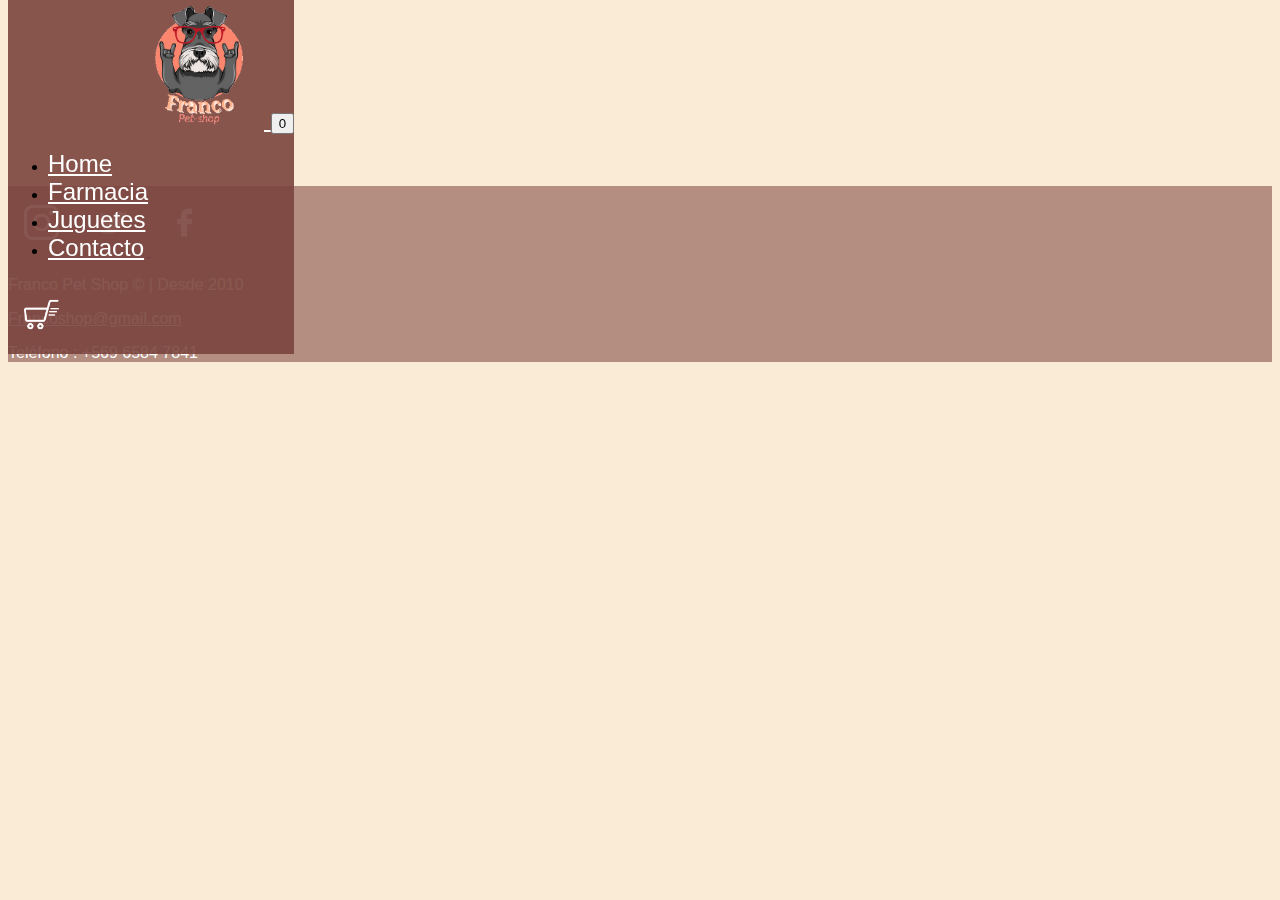
<file: carrito.html>
<!DOCTYPE html>
<html lang="en">

<head>
  <meta charset="UTF-8">
  <meta http-equiv="X-UA-Compatible" content="IE=edge">
  <meta name="viewport" content="width=device-width, initial-scale=1.0">
  <title>Pet-Shop Franco || Checkout</title>
  <link rel="shortcut icon" href="./assets/favicon.ico" type="image/x-icon">
  <link href="https://cdn.jsdelivr.net/npm/bootstrap@5.1.3/dist/css/bootstrap.min.css" rel="stylesheet"
    integrity="sha384-1BmE4kWBq78iYhFldvKuhfTAU6auU8tT94WrHftjDbrCEXSU1oBoqyl2QvZ6jIW3" crossorigin="anonymous">
  <link rel="stylesheet" href="./styles/custom.css">
</head>

<body>
  <header>

    <nav class="navbar navbar-expand-lg navbar-light w-100">
      <div class="container-fluid">
        <a class="navbar-brand" href="#"> <img id="logo" width=200 src="./assets/logo.png" alt="Logo"> </a>
        <button class="navbar-toggler" type="button" data-bs-toggle="collapse" data-bs-target="#navbarNav"
          aria-controls="navbarNav" aria-expanded="false" aria-label="Toggle navigation">
          <span class="badge bg-secondary">0</span>
        </button>
        <div class="collapse navbar-collapse" id="navbarNav">
          <ul class="navbar-nav">
            <li class="nav-item me-5">
              <a class="nav-link" aria-current="page" href="./index.html">Home</a>
            </li>
            <li class="nav-item me-5">
              <a class="nav-link" href="./farmacia.html">Farmacia</a>
            </li>
            <li class="nav-item me-5">
              <a class="nav-link" href="./juguetes.html">Juguetes</a>
            </li>
            <li class="nav-item">
              <a class="nav-link" href="./contacto.html">Contacto</a>
            </li>
          </ul>
        </div>
        <a class="navbar-brand p-4" href="#"> <img class="icon-shop" width=200 src="./assets/online-shop.png"
            alt="Logo"></a>
      </div>
    </nav>

  </header>
  <main>
    <section class="container d-flex min-vh-100 justify-content-center align-items-center">
      <div>
        <p id="popup">No hay items en el carrito</p>
      </div>

    </section>


  </main>
  <footer>
    <div class="d-flex justify-content-evenly align-items-center">
      <div class="d-flex align-items-center">
        <a href="https://www.instagram.com/petsuppliesplus/" target="_blank"><img class="icon-shop"
            src="./assets/instagram.png" alt="instagram"></a>
        <a href="https://twitter.com/petshopbowl" target="_blank"><img class="icon-shop" src="./assets/twitter.png"
            alt="twitter"> </a>
        <a href="https://www.facebook.com/mypetshopcl/" target="_blank"><img class="icon-shop"
            src="./assets/facebook.png" alt="facebook"></a>
      </div>
      <p class="fs-5">
        Franco Pet Shop &copy | Desde 2010
      </p>
      <div class="d-flex flex-column align-items-center">
        <a class="fs-5 mail" href="mailto:francoshop@gmail.com"> Francoshop@gmail.com</a>
        <p>
          Teléfono : +569 6584 7841
        </p>
      </div>
    </div>
  </footer>
  <script src="https://cdn.jsdelivr.net/npm/bootstrap@5.1.3/dist/js/bootstrap.bundle.min.js"
    integrity="sha384-ka7Sk0Gln4gmtz2MlQnikT1wXgYsOg+OMhuP+IlRH9sENBO0LRn5q+8nbTov4+1p" crossorigin="anonymous">
  </script>
  <script src="./scripts/main.js"></script>
</body>

</html>
</file>
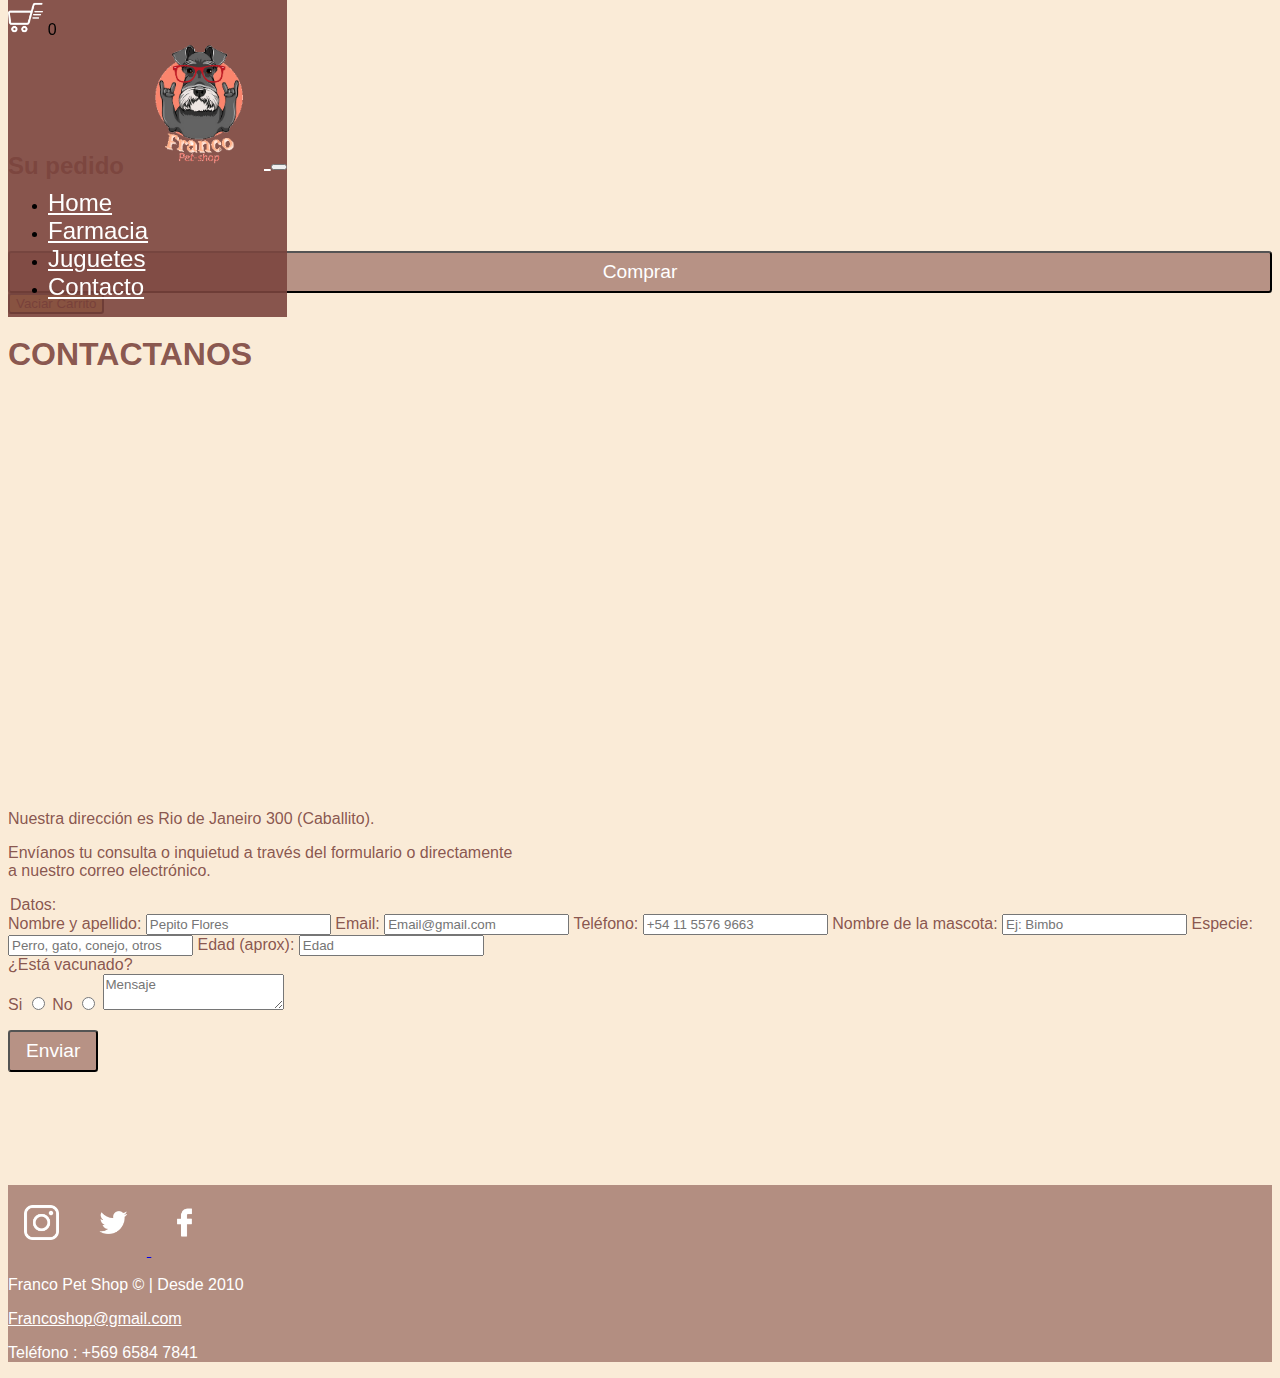
<file: contacto.html>
<!DOCTYPE html>
<html lang="en">

<head>
  <meta charset="UTF-8">
  <meta http-equiv="X-UA-Compatible" content="IE=edge">
  <meta name="viewport" content="width=device-width, initial-scale=1.0">
  <title>Pet-Shop Franco | Contacto</title>
  <link rel="shortcut icon" href="./assets/favicon.ico" type="image/x-icon">
  <link href="https://cdn.jsdelivr.net/npm/bootstrap@5.1.3/dist/css/bootstrap.min.css" rel="stylesheet"
    integrity="sha384-1BmE4kWBq78iYhFldvKuhfTAU6auU8tT94WrHftjDbrCEXSU1oBoqyl2QvZ6jIW3" crossorigin="anonymous">
  <link rel="stylesheet" href="./styles/custom.css">
</head>

<body>
  <header>
    <div class="offcanvas offcanvas-end" tabindex="-1" id="offcanvasRight" aria-labelledby="offcanvasRightLabel">
      <div class="offcanvas-header">
        <h5 id="offcanvasRightLabel" class="titulo-carrito">Su pedido</h5>
        <div type="button" class="btn-close text-reset" data-bs-dismiss="offcanvas" aria-label="Close">
        </div>
      </div>
      <div class="offcanvas-body carrito-box">
      </div>
      <div class="offcanvas-footer d-flex flex-column justify-content-end p-5">
          <div class="bg-dark p-4 text-light compra-popup mb-3">Gracias por tu compra 🎊</div>
        
            <button class="ir-checkout mb-4" type="submit" id="btnadd">Comprar
          
           <button class="col-12 vaciar-carrito" id="btnVaciar">Vaciar Carrito</button>
    </div>
    </div>
    <nav class="navbar navbar-expand-lg navbar-light w-100">
      <div class="container-fluid">
        <div class="btn ms-auto order-lg-2" type="button" data-bs-toggle="offcanvas" data-bs-target="#offcanvasRight"
          aria-controls="offcanvasRight">
          <img style="margin-top: 0rem;margin-left: 0px;margin-bottom: 0px;margin-right: 0px;"
            class="icon-shop shopping-cart" src="./assets/online-shop.png" alt="Logo">
          <span class="badge bg-secondary">0</span>
        </div>
        <a class="navbar-brand me-5" href="#"> <img id="logo" class="img me-5" width=200 src="./assets/logo.png"
            alt="Logo"> </a>
        <button class="navbar-toggler border-0" type="button" data-bs-toggle="collapse" data-bs-target="#navbarNav"
          aria-controls="navbarNav" aria-expanded="false" aria-label="Toggle navigation">
          <span class="navbar-toggler-icon hamburguesa"></span>
        </button>
        <div class="collapse navbar-collapse" id="navbarNav">
          <ul class="navbar-nav">
            <li class="nav-item me-5">
              <a class="nav-link" aria-current="page" href="./index.html">Home</a>
            </li>
            <li class="nav-item me-5">
              <a class="nav-link" href="./farmacia.html">Farmacia</a>
            </li>
            <li class="nav-item me-5">
              <a class="nav-link" href="./juguetes.html">Juguetes</a>
            </li>
            <li class="nav-item me-5">
              <a class="nav-link activo" href="./contacto.html">Contacto</a>
            </li>
          </ul>
        </div>
      </div>
    </nav>
  </header>
  <main>
    <section class="d-flex container mapa">
      <div class="col-6">
        <h1 class="text text-start pt-4">CONTACTANOS</h1>
        <div>
          <iframe class="iframe"
            src="https://www.google.com/maps/embed?pb=!1m18!1m12!1m3!1d3283.686925810957!2d-58.432572284770245!3d-34.612077380457286!2m3!1f0!2f0!3f0!3m2!1i1024!2i768!4f13.1!3m3!1m2!1s0x95bcca429815227f%3A0x5d302e497c2cda87!2sR%C3%ADo%20de%20Janeiro%20300%2C%20C1405CCB%20CABA!5e0!3m2!1ses-419!2sar!4v1636590610237!5m2!1ses-419!2sar"
            width="400" height="400" style="border:0;" allowfullscreen="" loading="lazy"></iframe>
        </div>
        <p class="p">Nuestra dirección es Rio de Janeiro 300 (Caballito).</p>
        <p class="p" class="col-md-10">Envíanos tu consulta o inquietud a través del formulario o directamente <br> a
          nuestro correo electrónico.</p>
      </div>
      <div class="m-3 col-6">
        <form class="form">
          <legend>Datos:</legend>
          <div class="mb-3">
            <label for="name" class="form-label">Nombre y apellido:</label>
            <input type="text" class="form-control" placeholder="Pepito Flores" id="name">
            <label for="email" class="form-label pt-3">Email: </label>
            <input type="email" class="form-control" placeholder="Email@gmail.com" id="email">
            <label for="tel" class="form-label pt-3">Teléfono: </label>
            <input type="text" class="form-control" placeholder="+54 11 5576 9663" id="tel">
            <label for="namePet" class="form-label pt-3">Nombre de la mascota: </label>
            <input type="text" class="form-control" placeholder="Ej: Bimbo" id="namePet">
            <label for="especie" class="form-label pt-3">Especie:</label>
            <input type="text" class="form-control" placeholder="Perro, gato, conejo, otros" id="especie">
            <label for="edad" class="form-label pt-3">Edad (aprox):</label>
            <input type="text" class="form-control" placeholder="Edad" id="edad">
          </div>
          <label for="mensaje">¿Está vacunado? </label>
          <div class="radioBtn pt-2">
            <label for="si">Si</label>
            <input type="radio" name="vacuna" value="si" id="si">
            <label for="no">No</label>
            <input type="radio" name="vacuna" value="no" id="no">
            <textarea class="col-12 p-2" placeholder="Mensaje" id="mensaje"></textarea>
            <button type="button" id="btnAbrirPopup">Enviar</button>
          </div>
          <div class="" id="popup">
            <div class=" alert alert-success" role="alert">
              <h4 class="alert-heading">Tus datos han sido enviados! 🐕 </h4>
              <p>¡Gracias por escribirnos!</p>
              <a href="#" class="btnCerrarPopup d-flex justify-content-center" id="btnCerrarPopup">Aceptar<a>
            </div>
        </form>
      </div>
    </section>
  </main>
  <footer>
    <div class="d-flex justify-content-evenly align-items-center">
      <div class="d-flex align-items-center">
        <a href="https://www.instagram.com/petsuppliesplus/" target="_blank"><img class="icon-shop"
            src="./assets/instagram.png" alt="instagram"></a>
        <a href="https://twitter.com/petshopbowl" target="_blank"><img class="icon-shop" src="./assets/twitter.png"
            alt="twitter"> </a>
        <a href="https://www.facebook.com/mypetshopcl/" target="_blank"><img class="icon-shop"
            src="./assets/facebook.png" alt="facebook"></a>
      </div>
      <p class="fs-5">
        Franco Pet Shop &copy | Desde 2010
      </p>
      <div class="d-flex flex-column align-items-center">
        <a class="fs-5 mail" href="mailto:francoshop@gmail.com"> Francoshop@gmail.com</a>
        <p>
          Teléfono : +569 6584 7841
        </p>
      </div>
    </div>
  </footer>
  <script src="https://cdn.jsdelivr.net/npm/bootstrap@5.1.3/dist/js/bootstrap.bundle.min.js"
    integrity="sha384-ka7Sk0Gln4gmtz2MlQnikT1wXgYsOg+OMhuP+IlRH9sENBO0LRn5q+8nbTov4+1p" crossorigin="anonymous">
  </script>
  <script src="./scripts/main.js"></script>
</body>

</html>
</file>
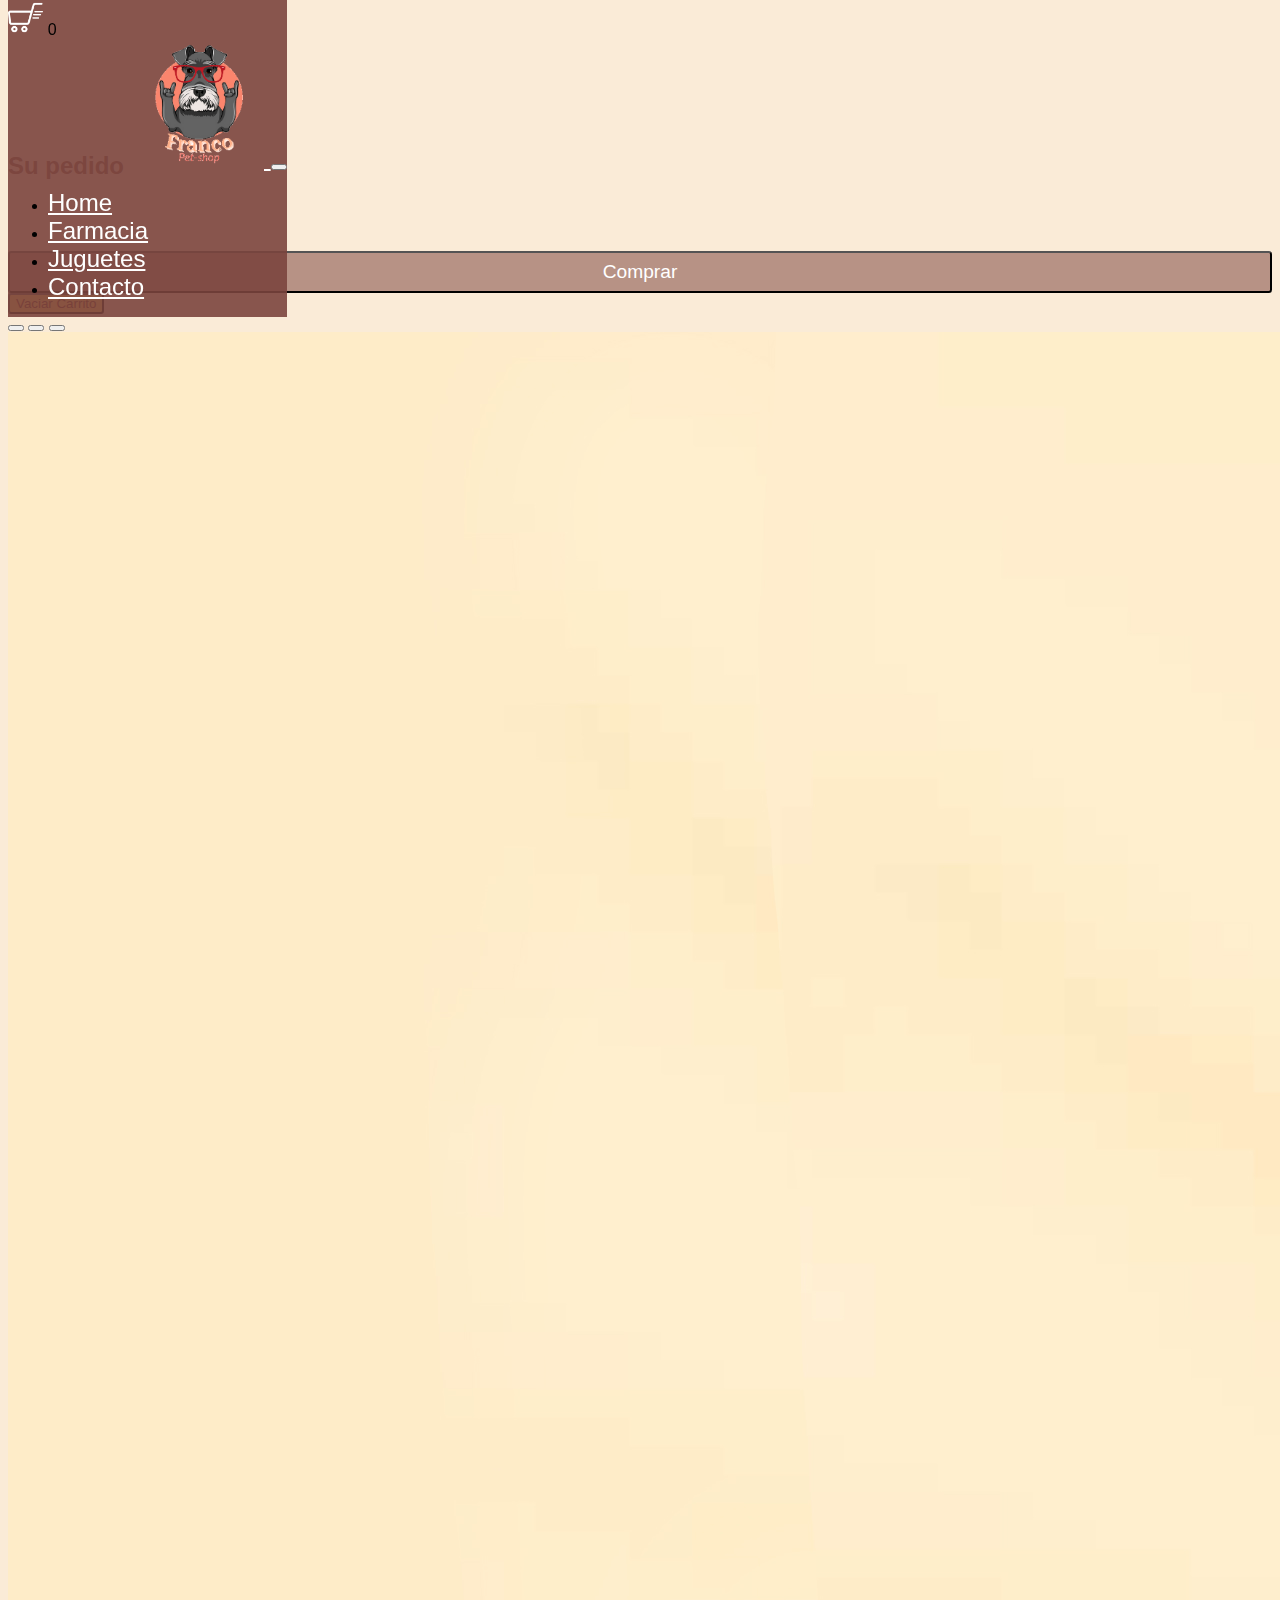
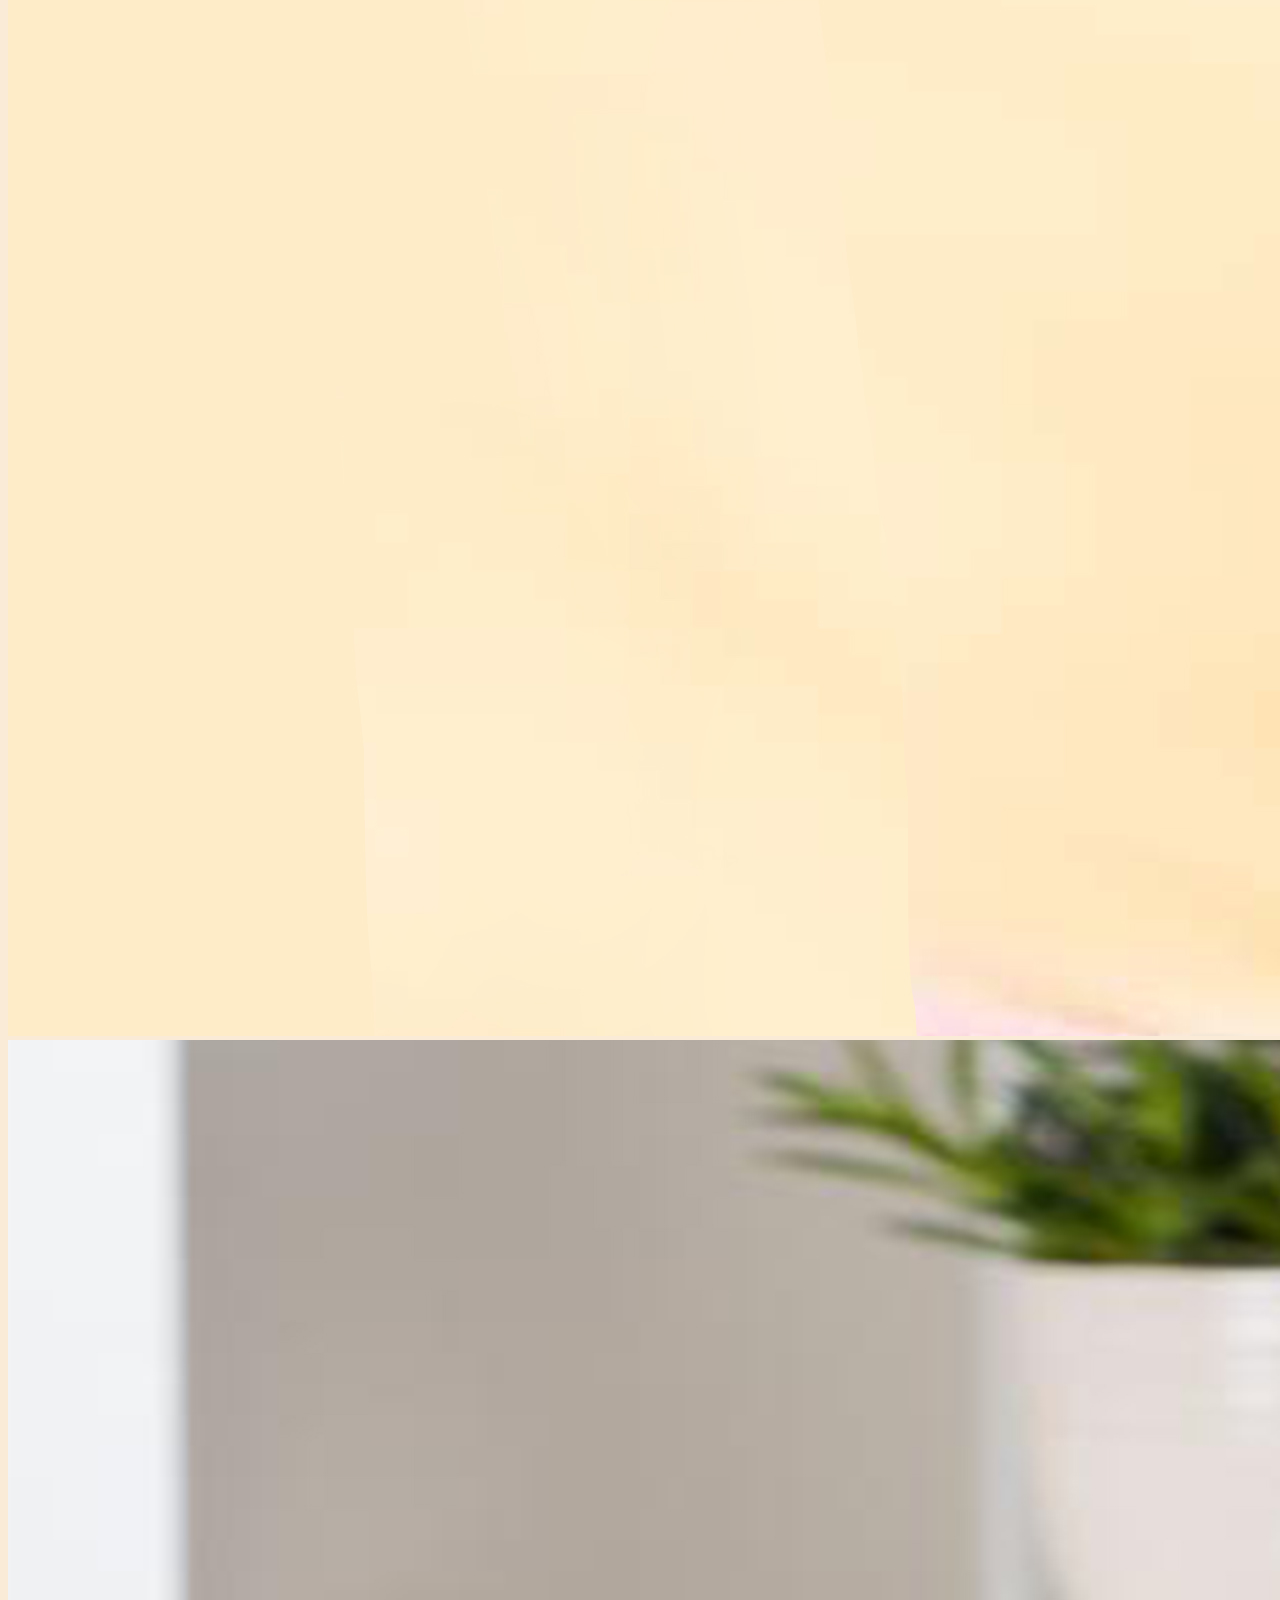
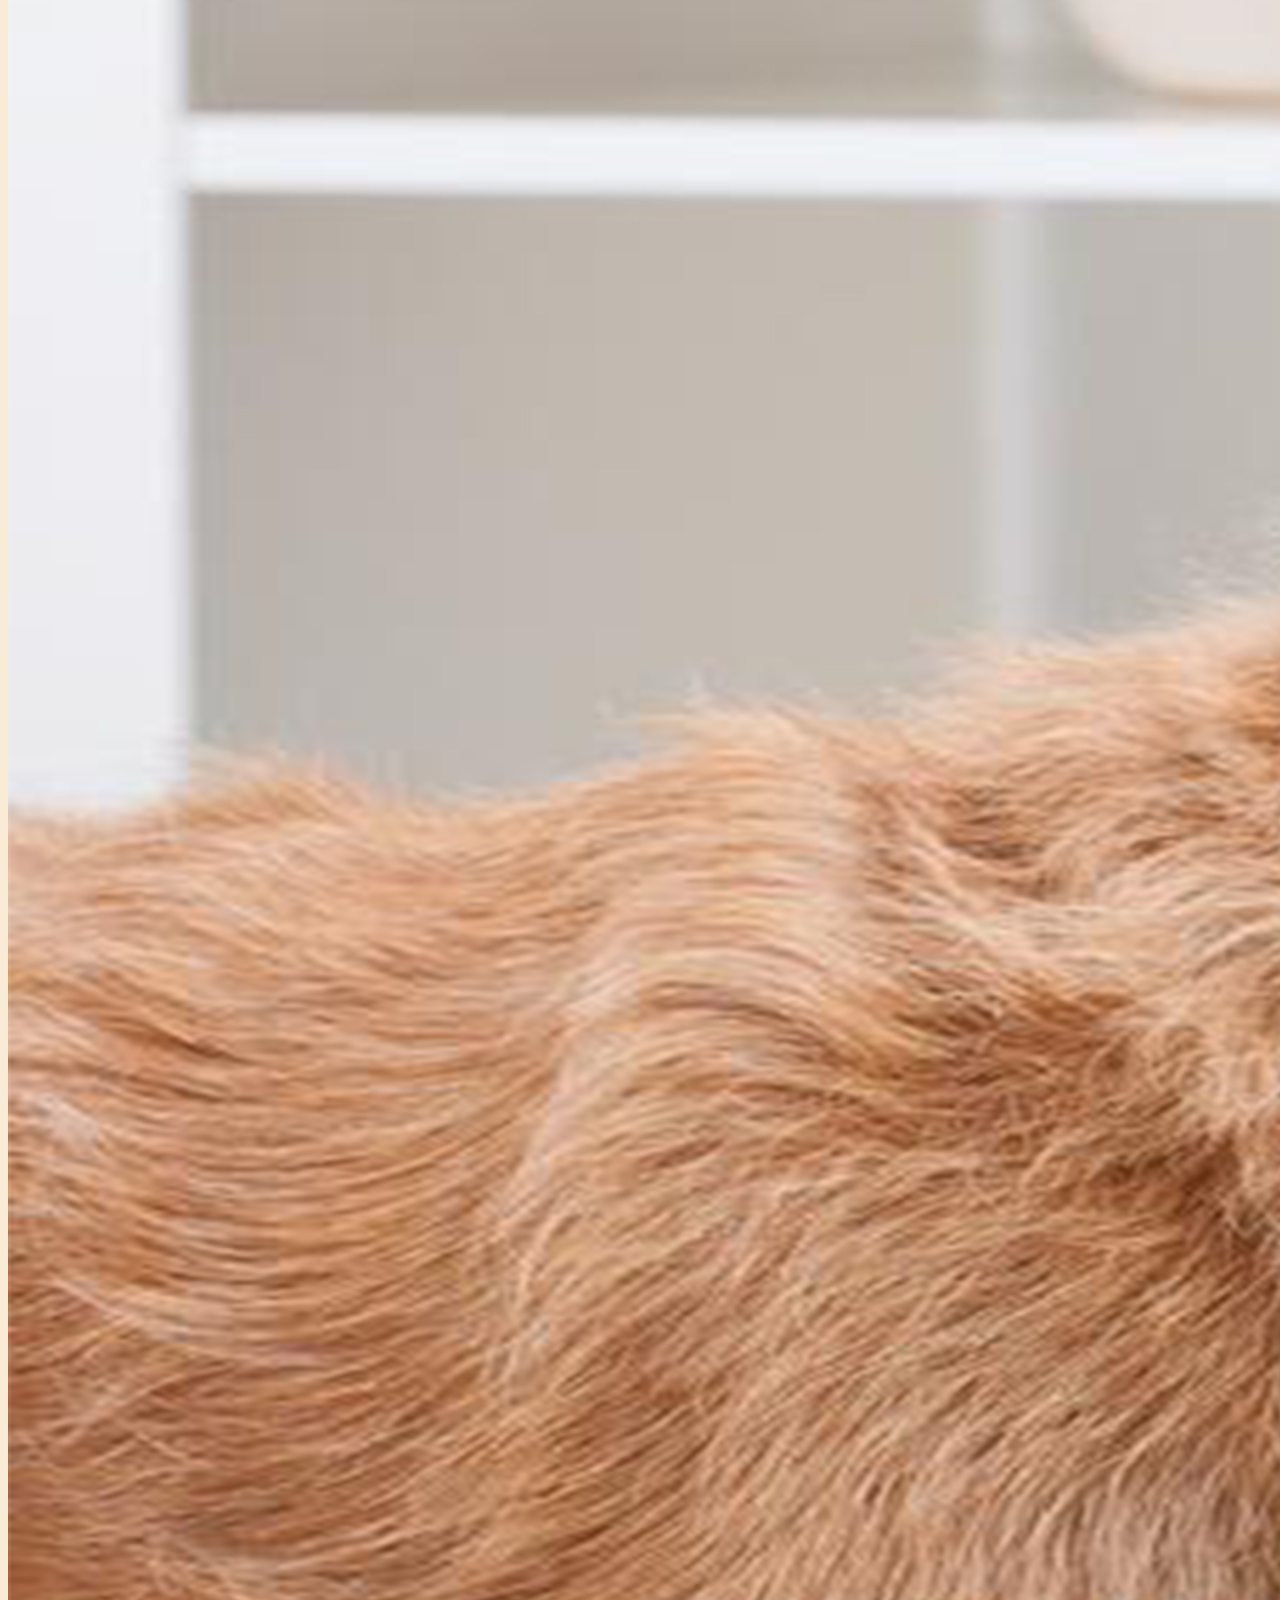
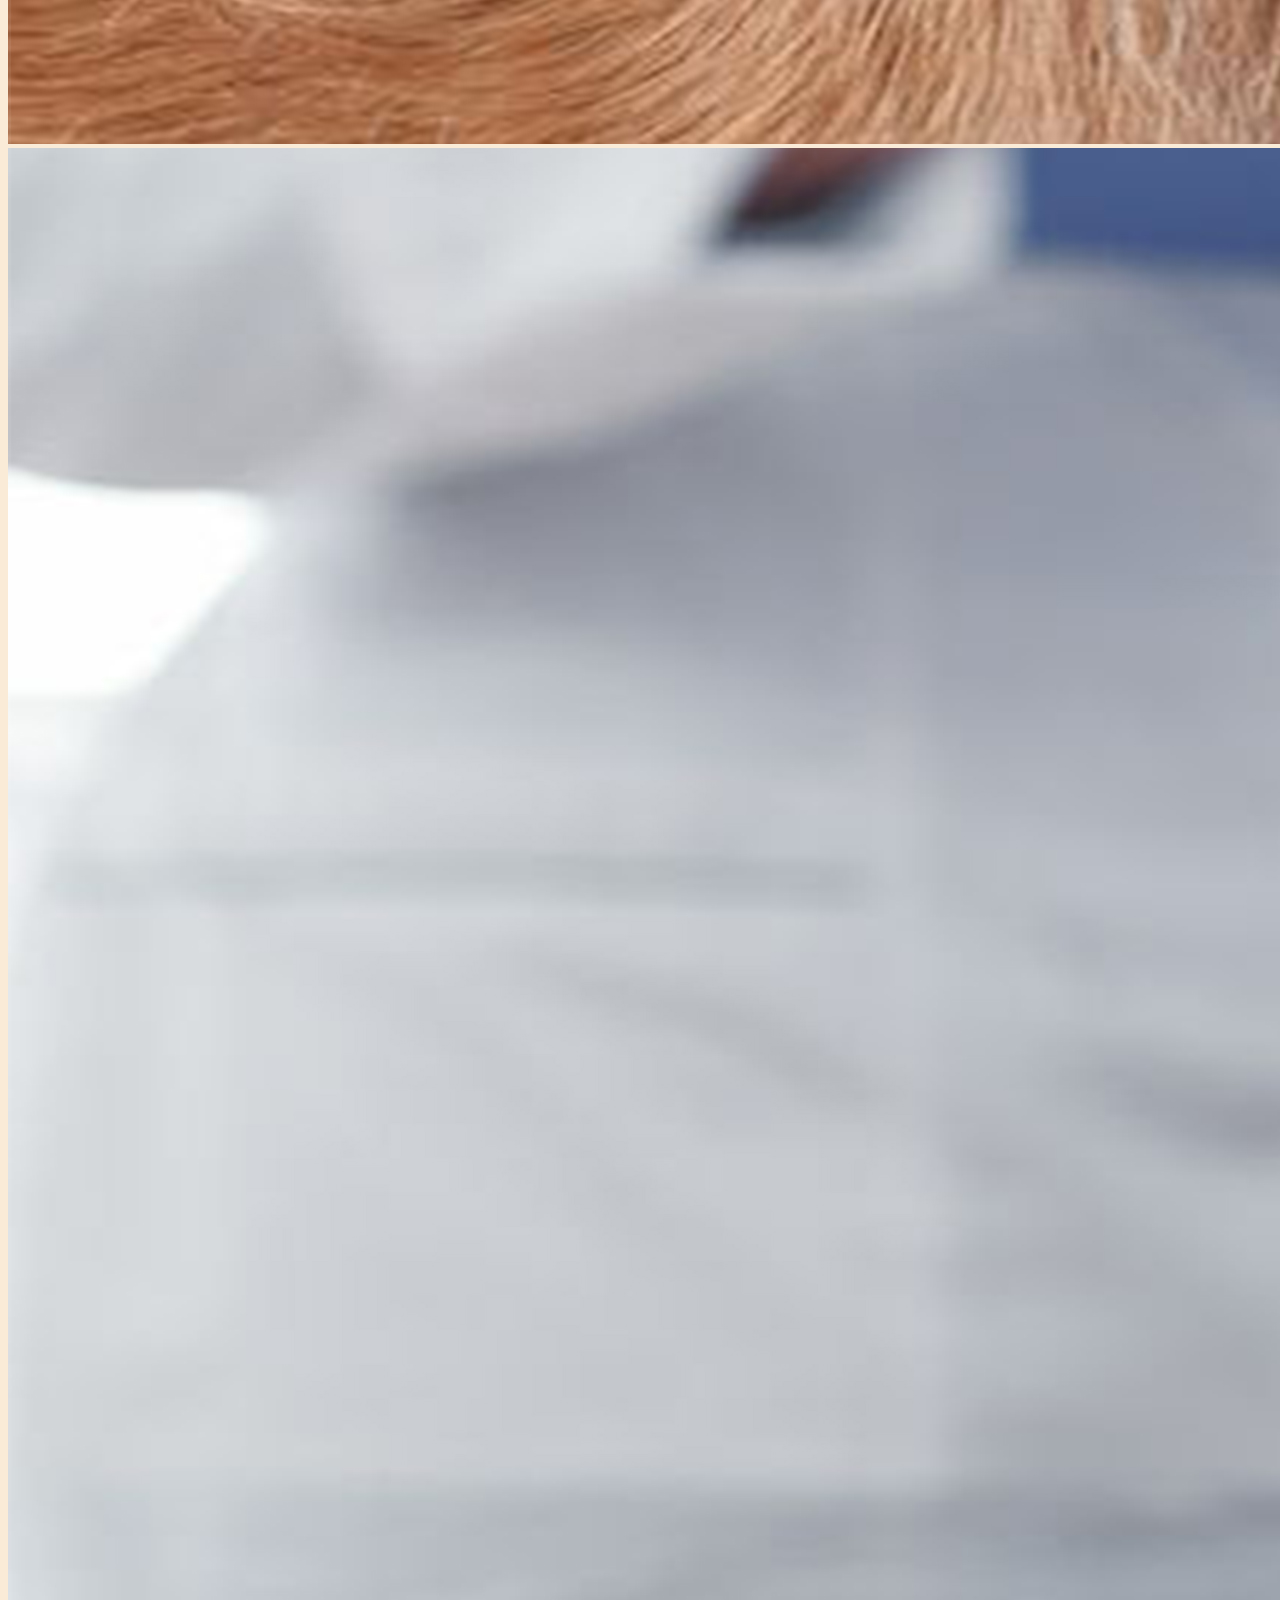
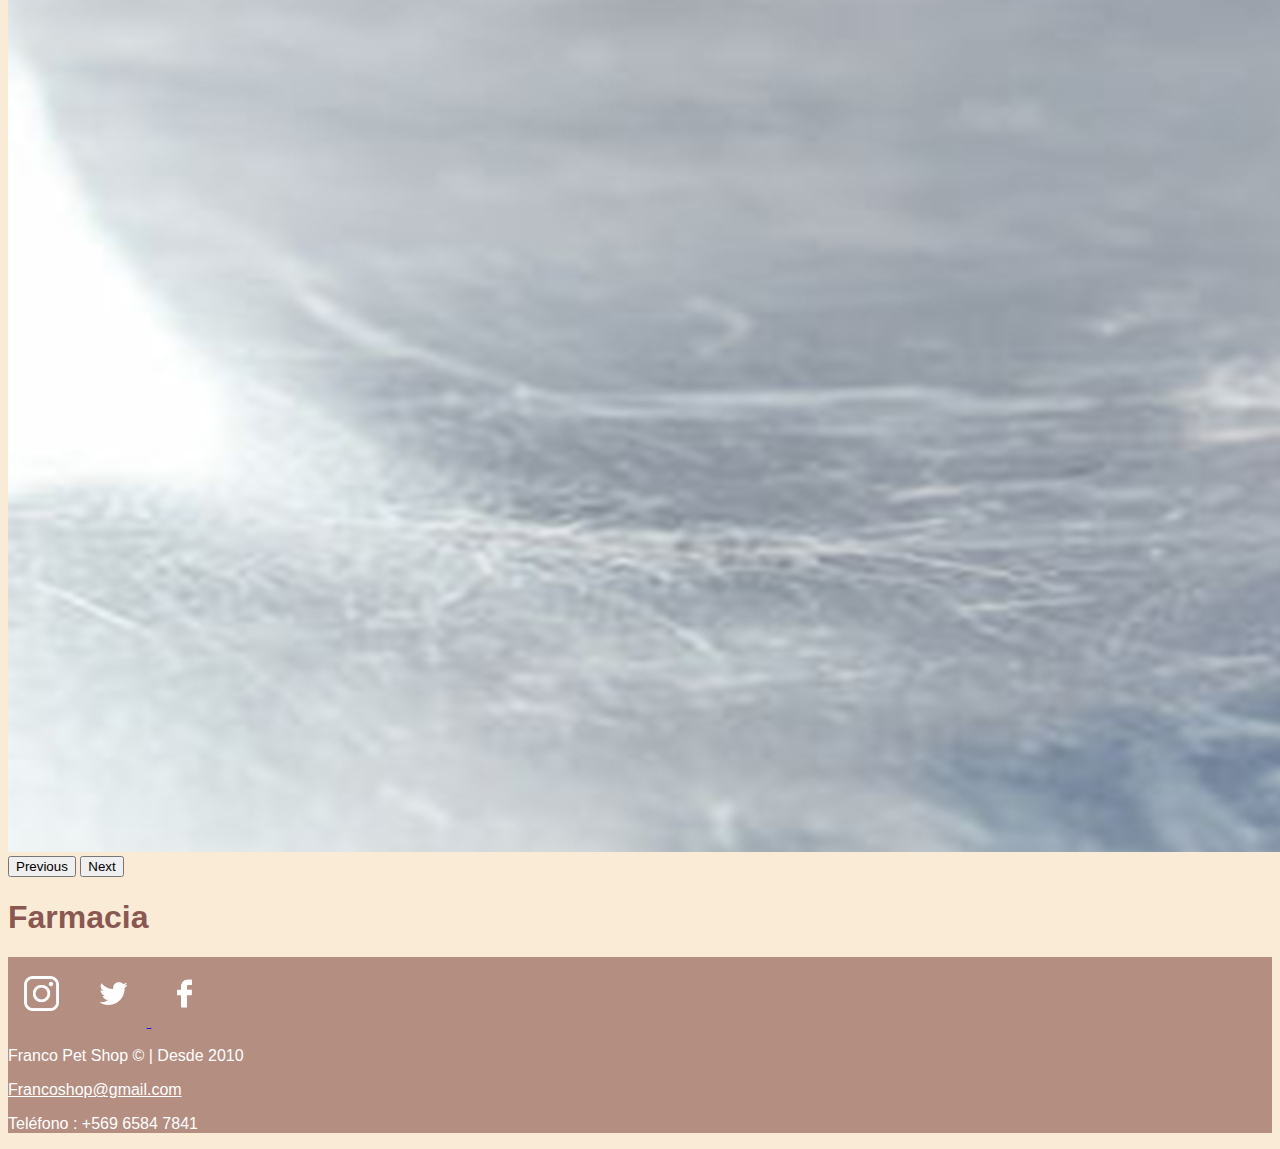
<file: farmacia.html>
<!DOCTYPE html>
<html lang="en">

<head>
  <meta charset="UTF-8">
  <meta http-equiv="X-UA-Compatible" content="IE=edge">
  <meta name="viewport" content="width=device-width, initial-scale=1.0">
  <title>Pet-Shop Franco | Farmacia</title>
  <link rel="shortcut icon" href="./assets/favicon.ico" type="image/x-icon">
  <link href="https://cdn.jsdelivr.net/npm/bootstrap@5.1.3/dist/css/bootstrap.min.css" rel="stylesheet"
    integrity="sha384-1BmE4kWBq78iYhFldvKuhfTAU6auU8tT94WrHftjDbrCEXSU1oBoqyl2QvZ6jIW3" crossorigin="anonymous">
  <link rel="stylesheet" href="./styles/custom.css">
</head>

<body>
  <header>
    <div class="offcanvas offcanvas-end" tabindex="-1" id="offcanvasRight" aria-labelledby="offcanvasRightLabel">
      <div class="offcanvas-header">
        <h5 id="offcanvasRightLabel" class="titulo-carrito">Su pedido</h5>

        <div type="button" class="btn-close text-reset" data-bs-dismiss="offcanvas" aria-label="Close">
        </div>
      </div>
      <div class="offcanvas-body carrito-box">

      </div>
      <div class="offcanvas-footer d-flex flex-column justify-content-end p-5">
        <div class="bg-dark p-4 text-light compra-popup mb-3">Gracias por tu compra 🎊</div>
      
          <button class="ir-checkout mb-4" type="submit" id="btnadd">Comprar
        
         <button class="col-12 vaciar-carrito" id="btnVaciar">Vaciar Carrito</button>
  </div>
      
    </div>
    <nav class="navbar navbar-expand-lg navbar-light w-100">
      <div class="container-fluid">
        <div class="btn ms-auto order-lg-2" type="button" data-bs-toggle="offcanvas" data-bs-target="#offcanvasRight"
          aria-controls="offcanvasRight">
          <img style="margin-top: 0rem;margin-left: 0px;margin-bottom: 0px;margin-right: 0px;"
            class="icon-shop shopping-cart" src="./assets/online-shop.png" alt="Logo">
          <span class="badge bg-secondary">0</span>
        </div>
        <a class="navbar-brand me-5" href="#"> <img id="logo" class="img me-5" width=200 src="./assets/logo.png"
            alt="Logo"> </a>
        <button class="navbar-toggler border-0" type="button" data-bs-toggle="collapse" data-bs-target="#navbarNav"
          aria-controls="navbarNav" aria-expanded="false" aria-label="Toggle navigation">
          <span class="navbar-toggler-icon hamburguesa"></span>
        </button>
        <div class="collapse navbar-collapse" id="navbarNav">
          <ul class="navbar-nav">
            <li class="nav-item me-5">
              <a class="nav-link" aria-current="page" href="./index.html">Home</a>
            </li>
            <li class="nav-item me-5">
              <a class="nav-link activo" href="./farmacia.html">Farmacia</a>
            </li>
            <li class="nav-item me-5">
              <a class="nav-link" href="./juguetes.html">Juguetes</a>
            </li>
            <li class="nav-item me-5">
              <a class="nav-link" href="./contacto.html">Contacto</a>
            </li>
          </ul>
        </div>
      </div>
    </nav>
  </header>
  <main>
    <section>
      <div>
        <div id="carouselExampleCaptions" class="carousel slide" data-bs-ride="carousel">
          <div class="carousel-indicators">
            <button type="button" data-bs-target="#carouselExampleCaptions" data-bs-slide-to="0" class="active"
              aria-current="true" aria-label="Slide 1"></button>
            <button type="button" data-bs-target="#carouselExampleCaptions" data-bs-slide-to="1"
              aria-label="Slide 2"></button>
            <button type="button" data-bs-target="#carouselExampleCaptions" data-bs-slide-to="2"
              aria-label="Slide 3"></button>
          </div>
          <div class="carousel-inner">
            <div class="carousel-item active">
              <img src="./assets/carruselfarmacia.jpg" class="d-block w-100" alt="...">
              <div class="carousel-caption d-none d-md-block">
              </div>
            </div>
            <div class="carousel-item">
              <img src="./assets/caruselfarmacia3.jpg" class="d-block w-100" alt="...">
              <div class="carousel-caption d-none d-md-block">
              </div>
            </div>
            <div class="carousel-item">
              <img src="./assets/farmacy.jpg" class="d-block w-100" alt="...">
              <div class="carousel-caption d-none d-md-block">
              </div>
            </div>
          </div>
          <button class="carousel-control-prev" type="button" data-bs-target="#carouselExampleCaptions"
            data-bs-slide="prev">
            <span class="carousel-control-prev-icon" aria-hidden="true"></span>
            <span class="visually-hidden">Previous</span>
          </button>
          <button class="carousel-control-next" type="button" data-bs-target="#carouselExampleCaptions"
            data-bs-slide="next">
            <span class="carousel-control-next-icon" aria-hidden="true"></span>
            <span class="visually-hidden">Next</span>
          </button>
        </div>
      </div>
    </section>
    <section>
      <div>
        <h1 class="text text-center mt-4">Farmacia</h1>
        <div class="articulos_box container-fluid row d-flex justify-content-center col-sm-12">
        </div>
      </div>
    </section>
  </main>
  <footer>
    <div class="d-flex justify-content-evenly align-items-center">
      <div class="d-flex align-items-center">
        <a href="https://www.instagram.com/petsuppliesplus/" target="_blank"><img class="icon-shop"
            src="./assets/instagram.png" alt="instagram"></a>
        <a href="https://twitter.com/petshopbowl" target="_blank"><img class="icon-shop" src="./assets/twitter.png"
            alt="twitter"> </a>
        <a href="https://www.facebook.com/mypetshopcl/" target="_blank"><img class="icon-shop"
            src="./assets/facebook.png" alt="facebook"></a>
      </div>
      <p class="fs-5">
        Franco Pet Shop &copy | Desde 2010
      </p>
      <div class="d-flex flex-column align-items-center">
        <a class="fs-5 mail" href="mailto:francoshop@gmail.com"> Francoshop@gmail.com</a>
        <p>
          Teléfono : +569 6584 7841
        </p>
      </div>
    </div>
  </footer>
  <script src="https://cdn.jsdelivr.net/npm/bootstrap@5.1.3/dist/js/bootstrap.bundle.min.js"
    integrity="sha384-ka7Sk0Gln4gmtz2MlQnikT1wXgYsOg+OMhuP+IlRH9sENBO0LRn5q+8nbTov4+1p" crossorigin="anonymous">
  </script>
  <script src="scripts/main.js"></script>
</body>

</html>
</file>
<file: styles/custom.css>
/* Paleta de Colores */
:root {
  --primaryColor: #fb856d;
  --secondaryColor: #ed6a5e;
  --tColor: rgba(246, 123, 104, 0.247);
  --rColor: #ff8e72;
  --pColor: #ffaf8765;
  --lightColor: #fcece4;
  --grayPet: #c0c0c0;
  --gratisColor: rgba(123, 68, 61, 0.898);
  --footerColor: hsla(7, 34%, 36%, 0.555);
}

/* cambiar font family a todo */
* {
  font-family: "Trebuchet MS", "Lucida Sans Unicode", "Lucida Grande",
    "Lucida Sans", Arial, sans-serif !important;
}

body {
  margin-top: 9.5rem;
  background-color: antiquewhite;
}

#logo {
  border-radius: 50px;
  margin-left: 8rem;
  height: 8rem;
  width: 8rem;
}

nav a {
  color: white !important;
  font-size: 1.5rem !important;
}

a:hover,
.activo {
  text-decoration: underline;
}

nav {
  background-color: var(--gratisColor) !important;

  position: fixed !important;

  top: 0;
  z-index: 12;
}

.icon-shop {
  height: 3rem;
  width: 3rem;
  filter: invert(100%) sepia(13%) saturate(1%) hue-rotate(79deg) brightness(101%) contrast(101%);
  margin: 0px;
}

.shopping-cart {
  margin: 0px;
}

.cart-button {
  border-radius: 2px;
  background: linear-gradient(145deg, #cacaca, #f0f0f0);
  box-shadow: 5px 5px 10px #c5c5c5, -5px -5px 10px #fbfbfb;
}

.icon-shop {
  width: 2.2rem;
  height: 2.2rem;
  margin: 1rem;
  margin-top: 1.2rem;
}

.icon-shop:hover {
  filter: contrast(100%);
}

/* cambia color de hamburguesa de negro a blanco */
.hamburguesa {
  filter: invert(100%) sepia(0%) saturate(0%) hue-rotate(79deg) brightness(101%) contrast(101%);
}

/*Botones*/
#btnadd {
  background-color: #7b443d88;
  text-decoration: none;
  color: white;
  font-size: 1.2rem;
  border-radius: 0.2rem;
  padding: 0.5rem;
  display: flex;
  justify-content: center;
  margin-top: 0.75rem;
  width: 100%;
}

#btnadd:hover {
  background-color: #94524988;
}

#btnVaciar {
  background-color: #ffca38c2;
  padding-top: 0.5;
  padding-bottom: 0.5;
  border-radius: 0.2rem;
  color: rgb(99, 45, 37);
}

#btnVaciar:hover {
  background-color: #fad36ac2;
}

#btnAbrirPopup {
  background-color: #7b443d88;
  text-decoration: none;
  color: white;
  font-size: 1.2rem;
  border-radius: 0.2rem;
  padding: 0.5rem 1rem;
  display: flex;
  justify-content: center;
  margin-top: 1rem;
}

.btn {
  padding: 0;
}


/*Pagina Home*/
.home-tiny-pic {
  width: 10rem;
  height: 10rem;
  animation: bounce;
  animation-duration: 1s;
  animation-iteration-count: infinite;
}

h1 {
  animation-name: shake;
  animation-duration: 13s;
  animation-iteration-count: infinite;
  color: var(--gratisColor);
}

.titulo-carrito {
  color: var(--gratisColor);
  font-size: 1.5rem;
}

.shad-hover:hover {
  background-color: rgb(255, 247, 228) !important;
  box-shadow: inset 1px 1px 6px #d6c1ac !important;
  transition: 0.2s !important;
}

@keyframes codex {
  0% {
    text-shadow: 2px 2px 0px #c64832;
  }

  50% {
    text-shadow: 6px 2px 0px #c64832;
  }

  100% {
    text-shadow: 2px 2px 0px #c64832;
  }
}

@keyframes glow {
  0% {
    text-shadow: 2px 2px 4px #c64832;
  }

  50% {
    text-shadow: 2px 2px 4px #c64832, 2px 2px 5px #c64832, 2px 2px 6px #c64832,
      2px 2px 7px #c64832;
  }

  100% {
    text-shadow: 2px 2px 4px #c64832;
  }
}

@keyframes gross {
  0% {
    border: 1px solid var(--hockeyYellow);
  }

  50% {
    border: 7px solid var(--hockeyYellow);
  }

  100% {
    border: 1px solid var(--hockeyYellow);
  }
}

@keyframes box-codex {
  0% {
    box-shadow: 2px 2px 4px #c64832;
  }

  50% {
    box-shadow: 4px 2px 4px #c64832;
  }

  100% {
    box-shadow: 2px 2px 4px #c64832;
  }
}

@keyframes shake {
  0% {
    transform: translate(1px, -2px) rotate(-1deg);
  }

  10% {
    transform: translate(-1px, -2px) rotate(-1deg);
  }

  20% {
    transform: translate(-3px, 0px) rotate(1deg);
  }

  30% {
    transform: translate(3px, 2px) rotate(0deg);
  }

  40% {
    transform: translate(1px, -1px) rotate(1deg);
  }

  50% {
    transform: translate(-1px, 2px) rotate(-1deg);
  }

  60% {
    transform: translate(-3px, 1px) rotate(0deg);
  }

  70% {
    transform: translate(3px, 1px) rotate(-1deg);
  }

  80% {
    transform: translate(-1px, -1px) rotate(1deg);
  }

  90% {
    transform: translate(1px, 2px) rotate(0deg);
  }

  100% {
    transform: translate(1px, -2px) rotate(-1deg);
  }


}

@media (max-width: 1200px) {
  .mapa {
    flex-direction: column;
    display: flex;
    justify-content: center;
    align-items: center;
  }
}

#cant {
  color: var(--footerColor);
  font-size: large;
  margin-bottom: 1rem;
}

.contador {
  width: 65px;
  margin-left: 1rem;
  height: 1.5rem;
}

/*Mapa*/
.iframe {
  display: flex;
  flex-shrink: 1;
}

.p {
  margin-top: 1rem;
  color: var(--gratisColor);
}

.form {
  color: var(--gratisColor);
}

#popup {
  visibility: hidden;
}

#btnCerrarPopup {
  text-decoration: none;
  align-self: center;
  color: rgb(8, 85, 31) !important;
}

#btnCerrarPopup:hover {
  text-decoration: underline;
}

/*Footer*/
footer {
  height: auto;
  background-color: var(--footerColor) !important;
  color: white;
}

.mail {
  color: white;
}

#div {
  font-size: 1.3rem;
  min-height: 3rem;
}

.compra-popup {
  box-shadow: 3px 3px black;
  visibility: hidden;
}
</file>
